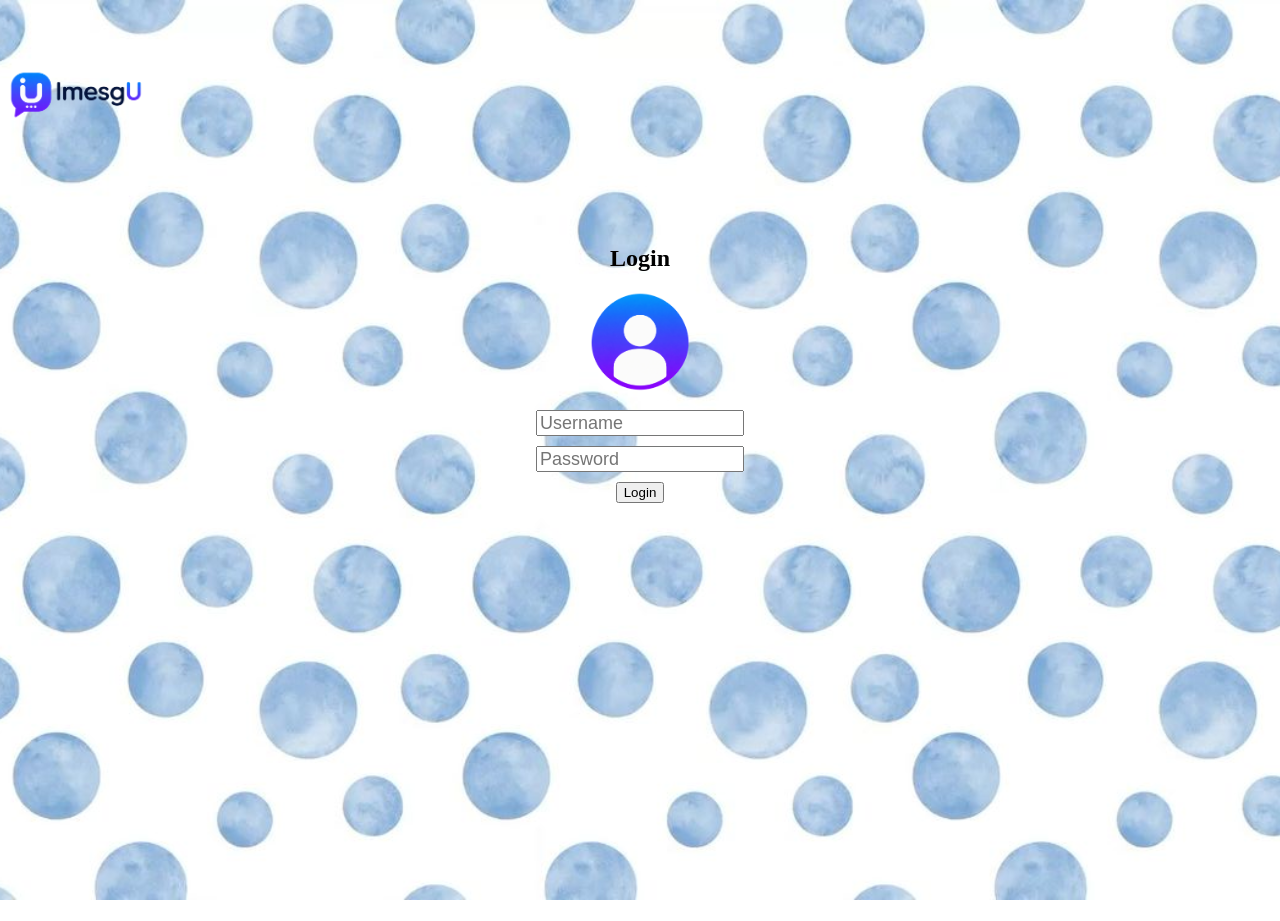
<file: Index.html>
<!DOCTYPE html>
<html lang="en">
    <head>
        <meta charset="UTF-8">
        <meta name="viewport" content="width=device-width, initial-scale=1.0">
        <title>ImesgU</title>
        <link rel="stylesheet" href="style.css">
    </head>

    <body>
        <h1 class=" loginpage"></h1>
            <img src="Images/ImesgU.png" alt="Logo" class="logo-img top-left">
</div>
        <br>
        <br>
        <br>
        <div class="login-box">
            <h2>Login</h2>
                <img src="Images/user.png" alt="User-prof" class="userIcon login-box ">
                <br>
            <input 
                class="login-box inputs space-input"
                type="text"
                id="username"
                placeholder="Username"
            >
            <span id="usernameError" class=" error-msg" style="display: none;">Username taken!</span>
            <input
                class="login-box inputs space-input"
                type="password"
                id="password" 
                placeholder="Password"
            >
            <p id="empty" class=" error-msg " style="display: none;"></p>
            <button id="loginButton" class=" login-box button">
                Login
            </button>
        </div>
          <script src="Main.js"></script>
    </body>
</html>
</file>
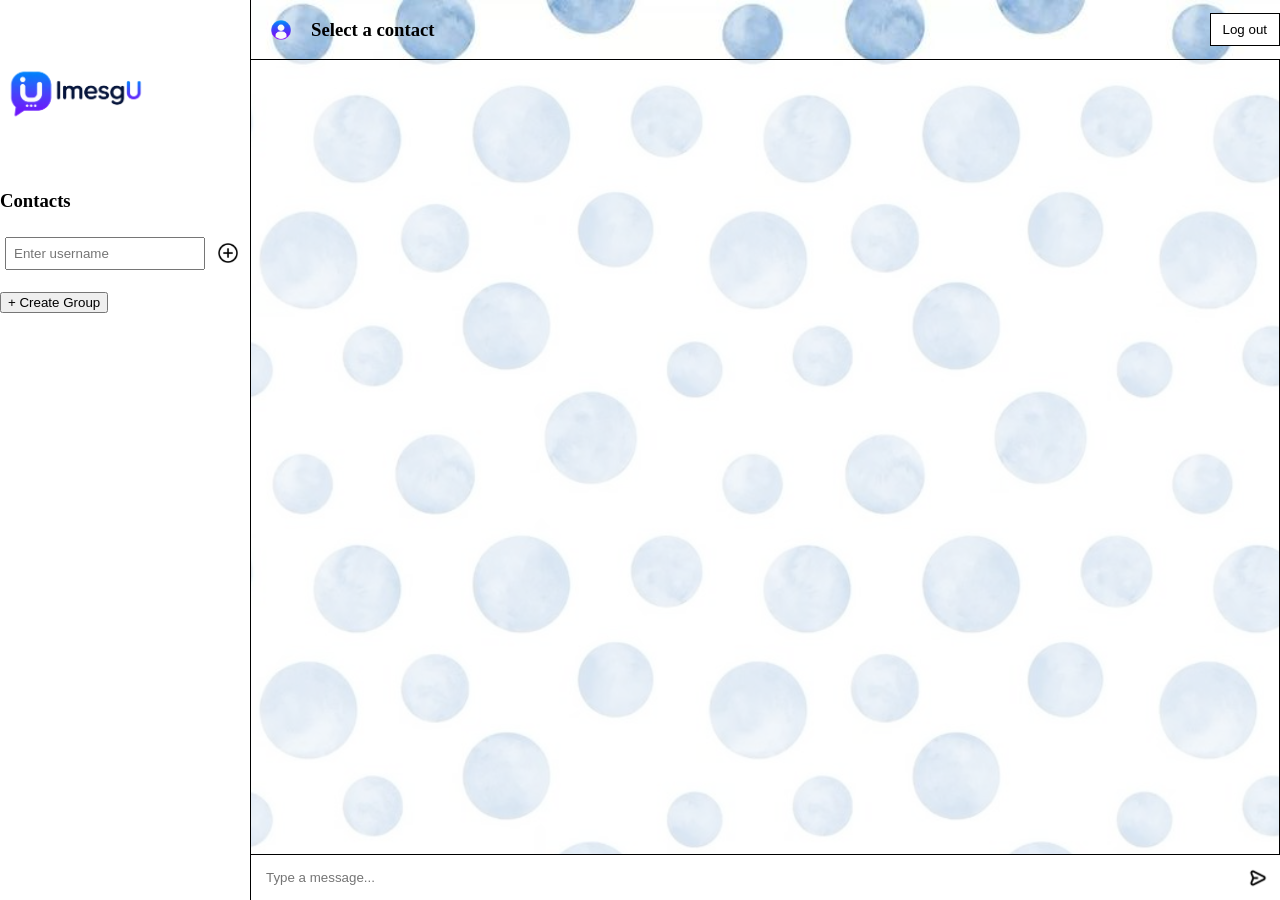
<file: Chatlog.html>
<!DOCTYPE html>
<html lang="en">
    <head>
        <meta charset="UTF-8">
        <meta name="viewport" content="width=device-width, initial-scale=1.0">
        <title>ChatLog</title>
        <link rel="stylesheet" href="style.css">
    </head>
    <body>
        <div class="screen">
                <div class="sidebar">

                    <div class="logo">
                        <h2><span class="logo-img"><img src="Images/ImesgU.png" alt="Logo" class="logo-img"> </span></h2>
                        <h3>Contacts</h3>
                        <div id="onlineUsers"></div>
                    
                       <div class="add-contact">

                            <input
                                type="text"
                                id="contactUsername"
                                placeholder="Enter username"
                            >

                            <button
                                onclick="addContact()"
                                class="add-button"
                            >
                            <img
                                src="Images/add.png"
                                class="add-icon"
                                alt="Add"
                            >
                            </button>

                        </div>

                        <p id="contactError"></p>

                        <div id="contacts"></div>

                    </div>
                    <button onclick="showGroupForm()">
                        + Create Group
                    </button>

                    <div id="groupForm" style="display: none;">

                        <input
                            type="text"
                            id="groupName"
                            placeholder="Group name"
                        >

                        <div id="groupContacts"></div>

                        <p id="groupError"></p>

                        <button onclick="createGroup()">
                            Create
                        </button>

                    </div>
                    <div id="conversationList"></div>


                    </div>
    

            <div class="chat">

                <div class="chathead chatborder">

                <img src="Images/user.png" class="contactIcon">

                <h3 id="contactName">
                    Select a contact
                </h3>

                <button
                    class="logout-button"
                    onclick="logout()"
                >
                Log out
                </button>

            </div>
 

                <div id="messages" class="messages">

                </div>


                <div class="message-input">

                <input
                    type="text"
                    id="messageInput"
                    class="type"
                    placeholder="Type a message..."
                >

                <button
                    id="send-button"
                    class="send-button"
                    onclick="sendMessage()"
                >
                    <img
                        src="Images/send.png"
                        class="send-icon"
                        alt="Send"
                    >
                </button>

        </div>

    </div>

</div>


<script src="chat.js"></script>

</body>

</html>
</file>
<file: style.css>
/* Logo and background*/
body {
    background-image: url('Images/background.jpg');
    background-size: cover;
    background-position: center;
    background-repeat: no-repeat;
    background-attachment: fixed;
    min-height: 100vh;
    margin: 0;
    .logo-img{
        max-width: 200px;
        max-height: 150px;
        display: block;
        top: -20px;
        left: 20px;
        margin: 0;
    }
    font-family: Cambria, Cochin, Georgia, Times, 'Times New Roman', serif;

}
/*Index.html*/
.login-box{
    display: block;
    margin-left: auto;
    margin-right: auto;
        h2{
            text-align: center;
            font: bold 24px "Times New Roman", Times, serif; 
        }
        .userIcon{
            max-width: 150px;
            max-height: 100px;
        }
        .inputs{
            width: 200px;
            height: 20px;
            font-size: 18px;
        }
        .error-msg{
            color: red;
            display: none;
            text-align: center;
        }
        .space-input{
            margin-bottom: 10px;
        }
}

/*Chatlog.html*/
.screen {
    display: flex;
    height: 100vh;
    .sidebar{
        width: 30%;
        max-width: 250px;
        background: white;
        border-right: 1px solid black;
    }
    .contact {
        display: flex;
        align-items: center;
        gap: 12px;
        padding: 15px;
        cursor: pointer;
        border-bottom: 1px solid #eee;
    }
    .contact:hover {
        background: #f3f3f3;
    }
    .contactIcon{
        width: 20px;
        height: 20px;
    }
    /*rightbar*/
    .chat{
        flex:1;
        display: flex;
        flex-direction: column;
    }
    .chathead{
        display: flex;
        align-items: center;
        gap:20px;
        margin-left: 20px;
        
    }
    .status-dot {
        width: 9px;
        height: 9px;
        border-radius: 50%;
        margin-left: auto;
    }

    .status-online {
        background: green;
    }

    .status-offline {
        background: gray;
    }
}
.group-header {
    display: flex;
    align-items: center;
    width: 100%;
}

.logout-button {
    margin-left: auto;
    border: 1px solid black;
    background: white;
    cursor: pointer;
    padding: 8px 12px;
}
.messages{
    flex:6;
    overflow-y:auto;
    background: rgba(255, 255, 255, 0.7);
    text-align: left;
    padding: 20px;
    border: 1px solid black;
    border-left: none;
}
.sent{
    color: black;
    width: fit-content;
    max-width: 60%;
    margin-left: auto;
    padding-right: 10px;
    border-radius: 10px;
    padding-left: 10px;
    background: lightblue;
    align-items: center;
    justify-content: center;
    line-height: 1.5;
    display: flex;
    margin-top: 10px;

}
.recieved{
    background: white;
    max-width: 60%;
    width: fit-content;

}

.message-input{
    display: flex;
    outline: none;
    width: 100%;
    padding: 0px;
    border: none;
    
}
.message-input input{
    flex: 1;
    outline: none;
    background: white;
    border: none;
}


.type{
    display: flex;
    width: 150%;
    padding: 15px;
}
.head{
    display: flex;
    flex-direction: row;
    gap: 60px;
}
.add-contact {
    display: flex;
    align-items: center;
    gap: 5px;
    padding: 5px;
}

.add-contact input {
    flex: 1;
    min-width: 0;
    padding: 7px;
}

.add-button {
    width: 35px;
    height: 35px;

    border: none;
    background: transparent;

    display: flex;
    align-items: center;
    justify-content: center;

    cursor: pointer;
}

.add-icon {
    width: 20px;
    height: 20px;
    object-fit: contain;
}
.send-button {
    width: 45px;
    height: 45px;
    border: none;
    background: transparent;

    display: flex;
    align-items: center;
    justify-content: center;

    cursor: pointer;
}

.send-icon {
    width: 24px;
    height: 24px;
    object-fit: contain;
}
</file>
